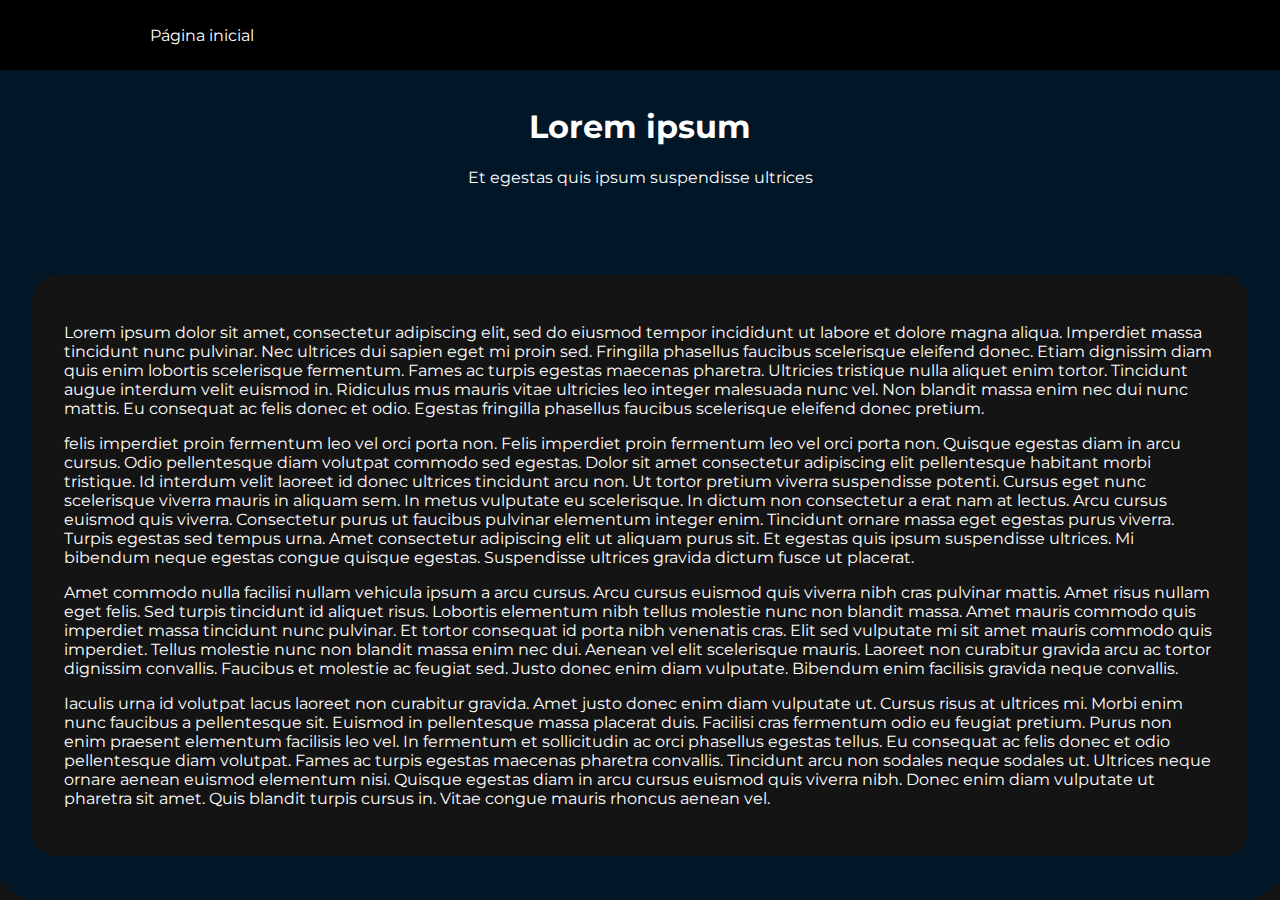
<file: basic html shit/tests with css variables and javascript-2/index.html>
<!DOCTYPE html>
<html lang="en">

<head>
    <meta charset="UTF-8">
    <title>Document</title>
    <link rel="stylesheet" href="style.css">
    <link href="https://fonts.googleapis.com/css2?family=Montserrat&display=swap" rel="stylesheet">
</head>


<body class="bright">

    <!--script to change the theme depending on the hours of the day-->
    <script>

        const body = document.body;
        var date = new Date();
        var x = date.getHours();

        //sets the theme to clear between 6 and 18 hours (6 PM and 6 AM, to stupid americans whith their fucked clocks)
        if (x >= 6 && x <= 18) {
            body.classList.replace('bright', 'bright')
            document.getElementById("imgs").src = 'imgs/sun.png';
        }

        //sets the theme to dark between 18 and midnigth (6 AM)
        else if (x >= 18 && x <= 24) {
            body.classList.replace('bright', 'dark')
            document.getElementById("imgs").src = 'imgs/moon.png';
        }

        //sets the theme to dark between midnigth and 6 (6 PM)
        else if (x >= 0 && x <= 6) {
            body.classList.replace('bright', 'dark')
            document.getElementById("imgs").src = 'imgs/moon.png';
        }



    </script>

    <!--navbar is ugly i know-->
    <!--I will change it later-->
    <nav class="navbar">
        <ul>
            <li><a href="#">Página inicial</a></li>
            <li></li>
            <li></li>
            <li></li>
            <li></li>
            <li></li>
            <li></li>
            <li></li>
            <li id="theme"><img src="imgs\sun.png" class="theme" id="imgs"></li>
        </ul>
    </nav>


    <header>
        <h1>Lorem ipsum</h1>
        <p>Et egestas quis ipsum suspendisse ultrices</p>

    </header>

    <main>
        <!--dummy text ignore it-->
        <p> Lorem ipsum dolor sit amet, consectetur adipiscing elit, sed do eiusmod tempor incididunt ut labore et
            dolore magna aliqua. Imperdiet massa tincidunt nunc pulvinar. Nec ultrices dui sapien eget mi proin sed.
            Fringilla phasellus faucibus scelerisque eleifend donec. Etiam dignissim diam quis enim lobortis scelerisque
            fermentum. Fames ac turpis egestas maecenas pharetra. Ultricies tristique nulla aliquet enim tortor.
            Tincidunt augue interdum velit euismod in. Ridiculus mus mauris vitae ultricies leo integer malesuada nunc
            vel. Non blandit massa enim nec dui nunc mattis. Eu consequat ac felis donec et odio. Egestas fringilla
            phasellus faucibus scelerisque eleifend donec pretium.</p>

        <p> felis imperdiet proin fermentum leo vel orci porta non. Felis imperdiet proin fermentum leo vel orci porta
            non. Quisque egestas diam in arcu cursus. Odio pellentesque diam volutpat commodo sed egestas. Dolor sit
            amet consectetur adipiscing elit pellentesque habitant morbi tristique. Id interdum velit laoreet id donec
            ultrices tincidunt arcu non. Ut tortor pretium viverra suspendisse potenti. Cursus eget nunc scelerisque
            viverra mauris in aliquam sem. In metus vulputate eu scelerisque. In dictum non consectetur a erat nam at
            lectus. Arcu cursus euismod quis viverra. Consectetur purus ut faucibus pulvinar elementum integer enim.
            Tincidunt ornare massa eget egestas purus viverra. Turpis egestas sed tempus urna. Amet consectetur
            adipiscing elit ut aliquam purus sit. Et egestas quis ipsum suspendisse ultrices. Mi bibendum neque egestas
            congue quisque egestas. Suspendisse ultrices gravida dictum fusce ut placerat.

        <p>Amet commodo nulla facilisi nullam vehicula ipsum a arcu cursus. Arcu cursus euismod quis viverra nibh cras
            pulvinar mattis. Amet risus nullam eget felis. Sed turpis tincidunt id aliquet risus. Lobortis elementum
            nibh tellus molestie nunc non blandit massa. Amet mauris commodo quis imperdiet massa tincidunt nunc
            pulvinar. Et tortor consequat id porta nibh venenatis cras. Elit sed vulputate mi sit amet mauris commodo
            quis imperdiet. Tellus molestie nunc non blandit massa enim nec dui. Aenean vel elit scelerisque mauris.
            Laoreet non curabitur gravida arcu ac tortor dignissim convallis. Faucibus et molestie ac feugiat sed. Justo
            donec enim diam vulputate. Bibendum enim facilisis gravida neque convallis.</p>

        <p>Iaculis urna id volutpat lacus laoreet non curabitur gravida. Amet justo donec enim diam vulputate ut. Cursus
            risus at ultrices mi. Morbi enim nunc faucibus a pellentesque sit. Euismod in pellentesque massa placerat
            duis. Facilisi cras fermentum odio eu feugiat pretium. Purus non enim praesent elementum facilisis leo vel.
            In fermentum et sollicitudin ac orci phasellus egestas tellus. Eu consequat ac felis donec et odio
            pellentesque diam volutpat. Fames ac turpis egestas maecenas pharetra convallis. Tincidunt arcu non sodales
            neque sodales ut. Ultrices neque ornare aenean euismod elementum nisi. Quisque egestas diam in arcu cursus
            euismod quis viverra nibh. Donec enim diam vulputate ut pharetra sit amet. Quis blandit turpis cursus in.
            Vitae congue mauris rhoncus aenean vel.</p>
    </main>

</body>

</html>
</file>
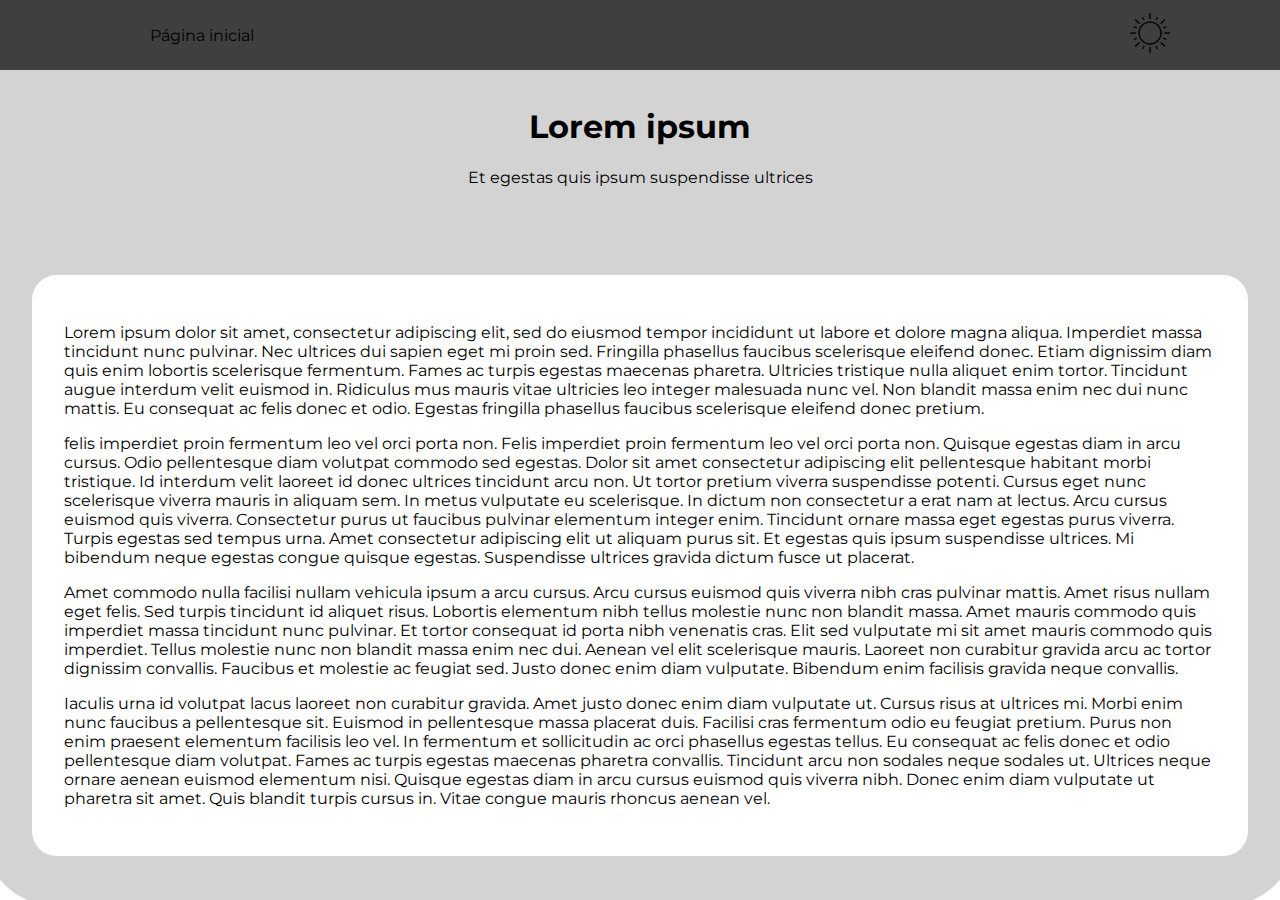
<file: basic html shit/tests with css variables and javascript/index.html>
<!DOCTYPE html>
<html lang="en">

<head>
    <meta charset="UTF-8">
    <title>Document</title>
    <script defer src="app.js"></script>
    <link rel="stylesheet" href="style.css">
    <link href="https://fonts.googleapis.com/css2?family=Montserrat&display=swap" rel="stylesheet">
</head>


<body class="ligth">

    <!--script to change the theme depending on the hours of the day-->
    
    
    <!--navbar is ugly i know-->
    <!--I will change it later-->
    <nav class="navbar">
        <ul>
            <li><a href="#">Página inicial</a></li>
            <li></li>
            <li></li>
            <li></li>
            <li></li>
            <li></li>
            <li></li>
            <li></li>
            <li id="theme"><img src="imgs\sun.png" class="theme" id="imgs"></li>
        </ul>
    </nav>


    <header>
        <h1>Lorem ipsum</h1>
        <p>Et egestas quis ipsum suspendisse ultrices</p>

    </header>

    <main>
        <!--dummy text ignore it-->
        <p> Lorem ipsum dolor sit amet, consectetur adipiscing elit, sed do eiusmod tempor incididunt ut labore et
            dolore magna aliqua. Imperdiet massa tincidunt nunc pulvinar. Nec ultrices dui sapien eget mi proin sed.
            Fringilla phasellus faucibus scelerisque eleifend donec. Etiam dignissim diam quis enim lobortis scelerisque
            fermentum. Fames ac turpis egestas maecenas pharetra. Ultricies tristique nulla aliquet enim tortor.
            Tincidunt augue interdum velit euismod in. Ridiculus mus mauris vitae ultricies leo integer malesuada nunc
            vel. Non blandit massa enim nec dui nunc mattis. Eu consequat ac felis donec et odio. Egestas fringilla
            phasellus faucibus scelerisque eleifend donec pretium.</p>

        <p> felis imperdiet proin fermentum leo vel orci porta non. Felis imperdiet proin fermentum leo vel orci porta
            non. Quisque egestas diam in arcu cursus. Odio pellentesque diam volutpat commodo sed egestas. Dolor sit
            amet consectetur adipiscing elit pellentesque habitant morbi tristique. Id interdum velit laoreet id donec
            ultrices tincidunt arcu non. Ut tortor pretium viverra suspendisse potenti. Cursus eget nunc scelerisque
            viverra mauris in aliquam sem. In metus vulputate eu scelerisque. In dictum non consectetur a erat nam at
            lectus. Arcu cursus euismod quis viverra. Consectetur purus ut faucibus pulvinar elementum integer enim.
            Tincidunt ornare massa eget egestas purus viverra. Turpis egestas sed tempus urna. Amet consectetur
            adipiscing elit ut aliquam purus sit. Et egestas quis ipsum suspendisse ultrices. Mi bibendum neque egestas
            congue quisque egestas. Suspendisse ultrices gravida dictum fusce ut placerat.

        <p>Amet commodo nulla facilisi nullam vehicula ipsum a arcu cursus. Arcu cursus euismod quis viverra nibh cras
            pulvinar mattis. Amet risus nullam eget felis. Sed turpis tincidunt id aliquet risus. Lobortis elementum
            nibh tellus molestie nunc non blandit massa. Amet mauris commodo quis imperdiet massa tincidunt nunc
            pulvinar. Et tortor consequat id porta nibh venenatis cras. Elit sed vulputate mi sit amet mauris commodo
            quis imperdiet. Tellus molestie nunc non blandit massa enim nec dui. Aenean vel elit scelerisque mauris.
            Laoreet non curabitur gravida arcu ac tortor dignissim convallis. Faucibus et molestie ac feugiat sed. Justo
            donec enim diam vulputate. Bibendum enim facilisis gravida neque convallis.</p>

        <p>Iaculis urna id volutpat lacus laoreet non curabitur gravida. Amet justo donec enim diam vulputate ut. Cursus
            risus at ultrices mi. Morbi enim nunc faucibus a pellentesque sit. Euismod in pellentesque massa placerat
            duis. Facilisi cras fermentum odio eu feugiat pretium. Purus non enim praesent elementum facilisis leo vel.
            In fermentum et sollicitudin ac orci phasellus egestas tellus. Eu consequat ac felis donec et odio
            pellentesque diam volutpat. Fames ac turpis egestas maecenas pharetra convallis. Tincidunt arcu non sodales
            neque sodales ut. Ultrices neque ornare aenean euismod elementum nisi. Quisque egestas diam in arcu cursus
            euismod quis viverra nibh. Donec enim diam vulputate ut pharetra sit amet. Quis blandit turpis cursus in.
            Vitae congue mauris rhoncus aenean vel.</p>
    </main>

</body>

</html>
</file>
<file: basic html shit/tests with css variables and javascript-2/style.css>
:root {
    --white: white;
    --dark_gray: #3f3f3f;
    --gray: #d3d3d3;
    --black: black;
    --euriblack: #151414;
    --idk: #011627;
}

.bright {
    --bg: var(--white);
    --bg-nav: var(--dark_gray);
    --header: var(--gray);
    --text: var(--black);
    --out:var(--gray)
}

.dark {
    --bg: var(--euriblack);
    --bg-nav: var(--black);
    --header: var(--idk);
    --text: var(--white);
    --out:var(--idk)
}

body {
    color: var(--text);
    background: var(--bg);
    margin: 0;
    padding: 0;
    font-family: 'Montserrat', sans-serif;
    transition: background 500ms ease-in-out, color 1000ms ease-in-out;
}

header {
    padding: 1em;
    background: var(--header);
    margin-bottom: 1em;
    padding-bottom: 3.5em;
    text-align: center;
}

main {
    width: 90%;
    margin-left: auto;
    margin-right: auto;
    margin-bottom: 20px;
    min-height: 500px;
    padding: 2rem;
    outline-style: solid;
    outline-width: 50px;
    outline-color: var(--out);
    border-radius: 25px;
   
}

a {
    color: currentColor;
    text-decoration: none;
}

.navbar {
    height: 70px;
    width: 100%;
    background: var(--bg-nav);
    color: var(--text);
}

.theme {
    height: 40px;
    width: 40px;
    justify-self: right;
}

ul {
    list-style: none;
    margin: 0;
    display: flex;
    justify-content: space-evenly;
    align-items: center;
    height: 100%;
}
</file>
<file: basic html shit/tests with css variables and javascript/style.css>
:root {
    --white: white;
    --dark_gray: #3f3f3f;
    --gray: #d3d3d3;
    --black: black;
    --euriblack: #151414;
    --idk: #011627;
}

.ligth {
    --bg: var(--white);
    --bg-nav: var(--dark_gray);
    --header: var(--gray);
    --text: var(--black);
    --out:var(--gray)
}

.dark {
    --bg: var(--euriblack);
    --bg-nav: var(--black);
    --header: var(--idk);
    --text: var(--white);
    --out:var(--idk)
}

body {
    color: var(--text);
    background: var(--bg);
    margin: 0;
    padding: 0;
    font-family: 'Montserrat', sans-serif;
    transition: background 500ms ease-in-out, color 1000ms ease-in-out;
}

header {
    padding: 1em;
    background: var(--header);
    margin-bottom: 1em;
    padding-bottom: 3.5em;
    text-align: center;
}

main {
    width: 90%;
    margin-left: auto;
    margin-right: auto;
    margin-bottom: 20px;
    min-height: 500px;
    padding: 2rem;
    outline-style: solid;
    outline-width: 50px;
    outline-color: var(--out);
    border-radius: 25px;
   
}

a {
    color: currentColor;
    text-decoration: none;
}

.navbar {
    height: 70px;
    width: 100%;
    background: var(--bg-nav);
    color: var(--text);
}

.theme {
    height: 40px;
    width: 40px;
    justify-self: right;
}

ul {
    list-style: none;
    margin: 0;
    display: flex;
    justify-content: space-evenly;
    align-items: center;
    height: 100%;
}
</file>
